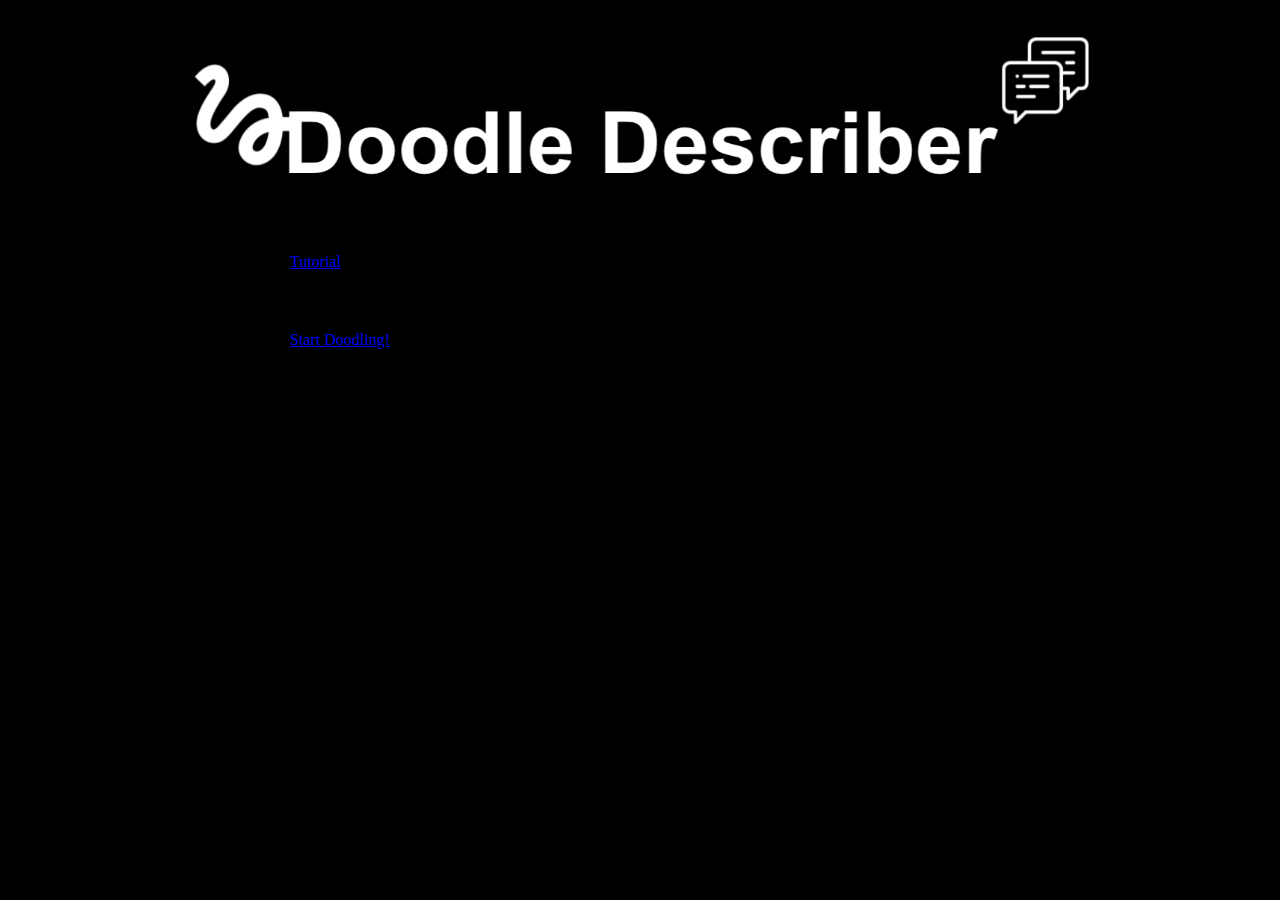
<file: index.html>
<!DOCTYPE html>
<html lang="en">
    <head>
        <meta charset="utf-8">
        <meta http-equiv="X-UA-Compatible" content="IE=edge">
        <meta name="viewport" content="width=device-width, initial-scale=1">
    
        <title>Doodle Describer</title>

        <link href="https://cdn.jsdelivr.net/npm/bootstrap@5.0.1/dist/css/bootstrap.min.css" rel="stylesheet" integrity="sha384-+0n0xVW2eSR5OomGNYDnhzAbDsOXxcvSN1TPprVMTNDbiYZCxYbOOl7+AMvyTG2x" crossorigin="anonymous">
        <link rel="stylesheet" type="text/css" href="style.css" />

        <script src='lib/d3.v3.min.js'></script>
    </head>
    <body>
        <img src="./logo.png" width="1000px">

        <a href="./tutorial.html" id="start-tutorial-button" type="button" class="menu-btn btn btn-outline-light btn-lg">Tutorial</a>

        <a href="./doodle.html" id="start-doodle-button" type="button" class="menu-btn btn btn-outline-light btn-lg">Start Doodling!</a>
    </body>
</html>
</file>
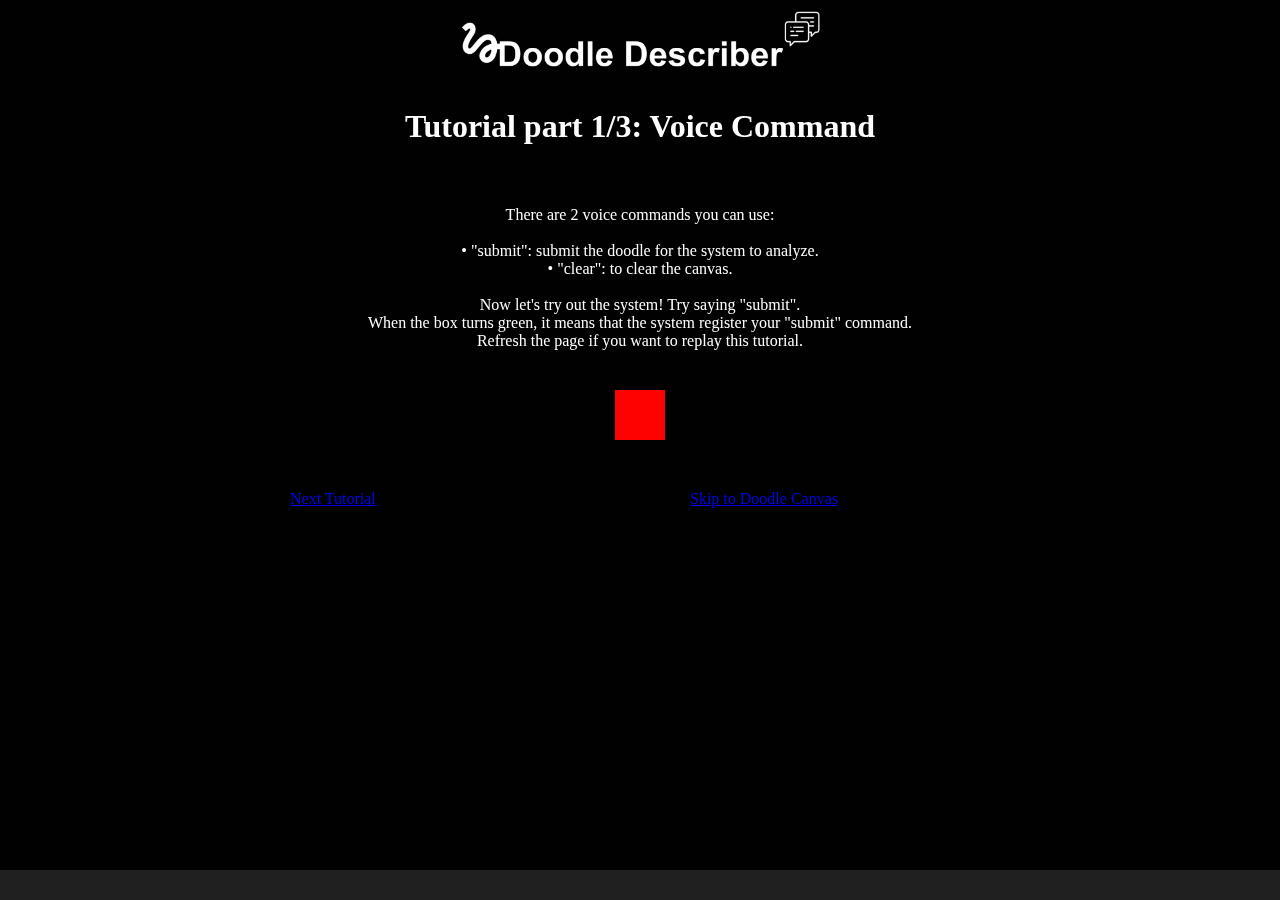
<file: tutorial-1-voice.html>
<!DOCTYPE html>
<html lang="en">
    <head>
        <meta charset="utf-8">
        <meta http-equiv="X-UA-Compatible" content="IE=edge">
        <meta name="viewport" content="width=device-width, initial-scale=1">
    
        <title>Doodle Describer</title>

        <link href="https://cdn.jsdelivr.net/npm/bootstrap@5.0.1/dist/css/bootstrap.min.css" rel="stylesheet" integrity="sha384-+0n0xVW2eSR5OomGNYDnhzAbDsOXxcvSN1TPprVMTNDbiYZCxYbOOl7+AMvyTG2x" crossorigin="anonymous">
        <link rel="stylesheet" type="text/css" href="style.css" />

        <link rel="stylesheet" type="text/css" href="lib/famous.css" />
        <script type="text/javascript" src="lib/famous.min.js"></script>
        <script type="text/javascript" src="lib/underscore.min.js"></script>
        <script type="text/javascript" src="lib/backbone.min.js"></script>

        <script src='lib/d3.v3.min.js'></script>
    </head>
    <body>
        <img src="./logo.png" width="400px"> 
        <h1>Tutorial part 1/3: Voice Command</h1>
        <p class="tutorial-desc">
            There are 2 voice commands you can use:
            <br><br>• "submit": submit the doodle for the system to analyze.
            <br>• "clear": to clear the canvas.
            <br><br> Now let's try out the system! Try saying "submit".
            <br> When the box turns green, it means that the system register your "submit" command.
            <br> Refresh the page if you want to replay this tutorial.
        </p>

        <div id="voice-tutorial"></div>

        <div class="tutorial-button-group">
            <a href="./tutorial-2-hands.html" type="button" class="tutorial-btn btn btn-outline-light btn-lg">Next Tutorial</a>
            <a href="./doodle.html" type="button" class="tutorial-btn btn btn-outline-light btn-lg">Skip to Doodle Canvas</a>
        </div>

        <script type="text/javascript" src="./javascripts/setup.js"></script>
        <script type="text/javascript" src="./javascripts/helpers.js"></script>
        <script type="text/javascript" src="./javascripts/voice-tutorial.js"></script>
        <script type="text/javascript" src="./javascripts/setupSpeech.js"></script>
    </body>
</html>
</file>
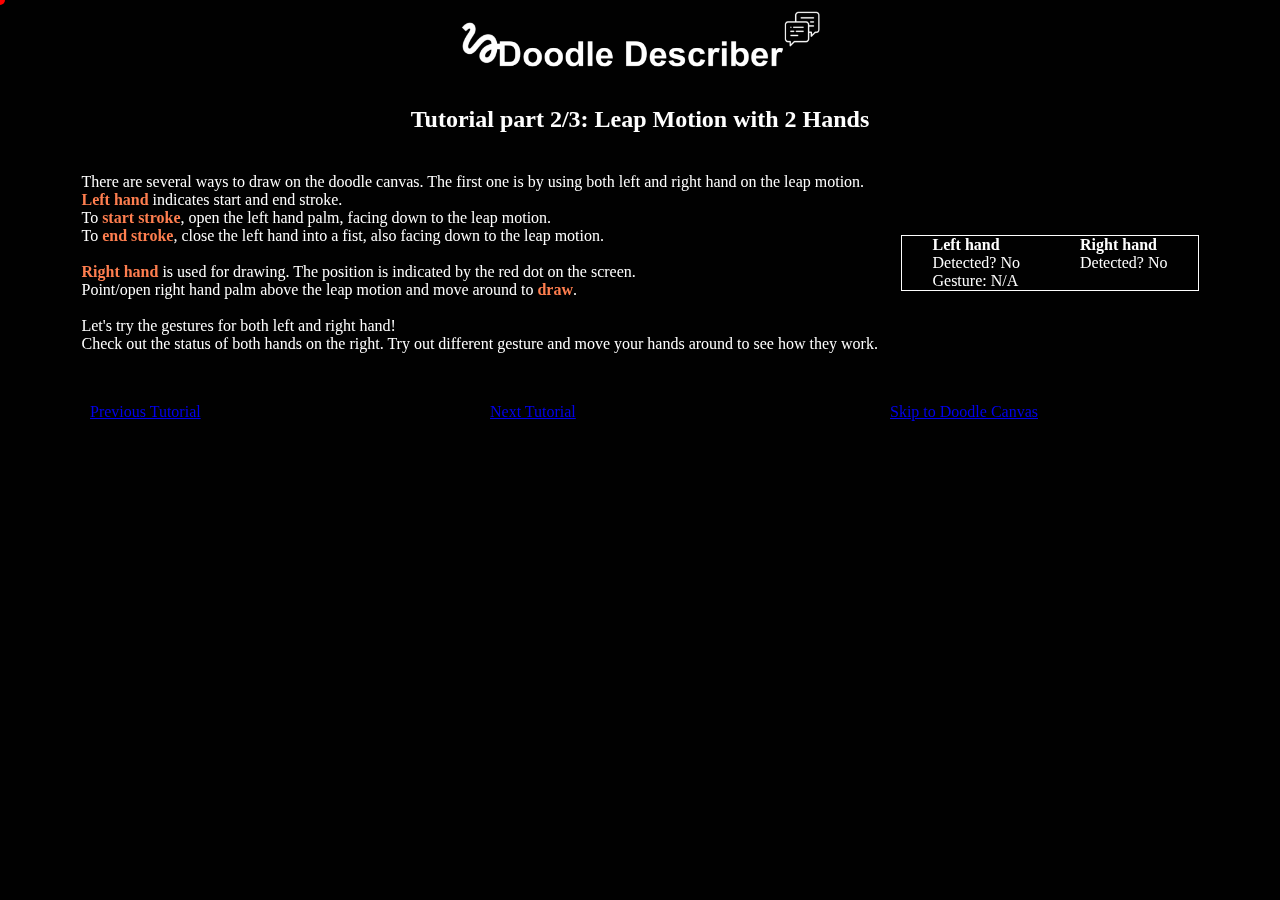
<file: tutorial-2-hands.html>
<!DOCTYPE html>
<html lang="en">
    <head>
        <meta charset="utf-8">
        <meta http-equiv="X-UA-Compatible" content="IE=edge">
        <meta name="viewport" content="width=device-width, initial-scale=1">
    
        <title>Doodle Describer</title>

        <link href="https://cdn.jsdelivr.net/npm/bootstrap@5.0.1/dist/css/bootstrap.min.css" rel="stylesheet" integrity="sha384-+0n0xVW2eSR5OomGNYDnhzAbDsOXxcvSN1TPprVMTNDbiYZCxYbOOl7+AMvyTG2x" crossorigin="anonymous">
        <link rel="stylesheet" type="text/css" href="style.css" />

        <link rel="stylesheet" type="text/css" href="lib/famous.css" />
        <script type="text/javascript" src="lib/famous.min.js"></script>
        <script type="text/javascript" src="lib/underscore.min.js"></script>
        <script type="text/javascript" src="lib/backbone.min.js"></script>

        <!-- Leap -->
        <script type="text/javascript" src="lib/leap.min.js"></script>
        <script type="text/javascript" src="lib/leap-plugins.min.js"></script>

        <script src='lib/d3.v3.min.js'></script>
    </head>
    <body>
        <img src="./logo.png" width="400px"> 
        <h2>Tutorial part 2/3: Leap Motion with 2 Hands</h2>
        <div class="hands-body">
            <div class="tutorial-hands">
                There are several ways to draw on the doodle canvas. 
                The first one is by using both left and right hand on the leap motion.
                <br> <b class="important-desc">Left hand</b> indicates start and end stroke. 
                <br>To <b class="important-desc">start stroke</b>, open the left hand palm, facing down to the leap motion.
                <br> To <b class="important-desc">end stroke</b>, close the left hand into a fist, also facing down to the leap motion.
                <br><br> <b class="important-desc">Right hand</b> is used for drawing. The position is indicated by the red dot on the screen.
                <br> Point/open right hand palm above the leap motion and move around to <b class="important-desc">draw</b>.

                <br><br> Let's try the gestures for both left and right hand! 
                <br>Check out the status of both hands on the right. Try out different gesture and move your hands around to see how they work.
            </div>

            <div class="tutorial-status">
                <div class="left-tutorial-status">
                    <b>Left hand</b>
                    <br> Detected? <span id="left-tutorial-detect"> No </span>
                    <br> Gesture: <span id="left-tutorial-gesture"> N/A </span>
                </div>
                <div class="right-tutorial-status">
                    <b>Right hand</b>
                    <br> Detected? <span id="right-tutorial-detect"> No </span>
                </div>
            </div>
        </div>

        <div class="tutorial-button-group">
            <a href="./tutorial-1-voice.html" type="button" class="tutorial-btn btn btn-outline-light btn-lg">Previous Tutorial</a>
            <a href="./tutorial-3-hand-space.html" type="button" class="tutorial-btn btn btn-outline-light btn-lg">Next Tutorial</a>
            <a href="./doodle.html" type="button" class="tutorial-btn btn btn-outline-light btn-lg">Skip to Doodle Canvas</a>
        </div>

        <script type="text/javascript" src="./javascripts/setup.js"></script>
        <script type="text/javascript" src="./javascripts/cursor.js"></script>
        <script type="text/javascript" src="./javascripts/helpers.js"></script>
        <script type="text/javascript" src="./javascripts/2-hands-tutorial.js"></script>
    </body>
</html>
</file>
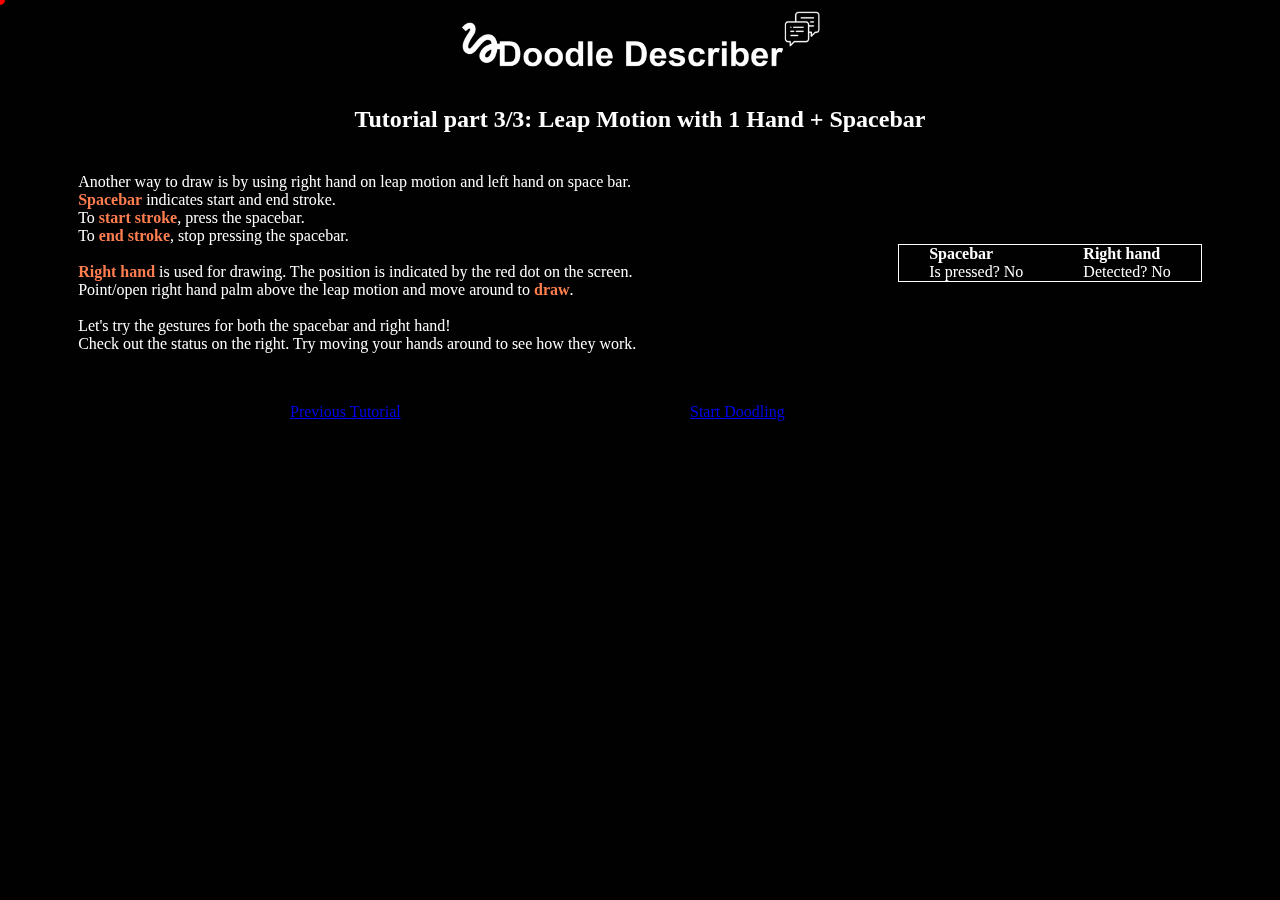
<file: tutorial-3-hand-space.html>
<!DOCTYPE html>
<html lang="en">
    <head>
        <meta charset="utf-8">
        <meta http-equiv="X-UA-Compatible" content="IE=edge">
        <meta name="viewport" content="width=device-width, initial-scale=1">
    
        <title>Doodle Describer</title>

        <link href="https://cdn.jsdelivr.net/npm/bootstrap@5.0.1/dist/css/bootstrap.min.css" rel="stylesheet" integrity="sha384-+0n0xVW2eSR5OomGNYDnhzAbDsOXxcvSN1TPprVMTNDbiYZCxYbOOl7+AMvyTG2x" crossorigin="anonymous">
        <link rel="stylesheet" type="text/css" href="style.css" />

        <link rel="stylesheet" type="text/css" href="lib/famous.css" />
        <script type="text/javascript" src="lib/famous.min.js"></script>
        <script type="text/javascript" src="lib/underscore.min.js"></script>
        <script type="text/javascript" src="lib/backbone.min.js"></script>

        <!-- Leap -->
        <script type="text/javascript" src="lib/leap.min.js"></script>
        <script type="text/javascript" src="lib/leap-plugins.min.js"></script>

        <script src='lib/d3.v3.min.js'></script>
    </head>
    <body>
        <img src="./logo.png" width="400px"> 
        <h2>Tutorial part 3/3: Leap Motion with 1 Hand + Spacebar</h2>
        <div class="hands-body">
            <div class="tutorial-hands">
                Another way to draw is by using right hand on leap motion and left hand on space bar.
                <br> <b class="important-desc">Spacebar</b> indicates start and end stroke. 
                <br>To <b class="important-desc">start stroke</b>, press the spacebar.
                <br> To <b class="important-desc">end stroke</b>, stop pressing the spacebar.
                <br><br> <b class="important-desc">Right hand</b> is used for drawing. The position is indicated by the red dot on the screen.
                <br> Point/open right hand palm above the leap motion and move around to <b class="important-desc">draw</b>.

                <br><br> Let's try the gestures for both the spacebar and right hand! 
                <br>Check out the status on the right. Try moving your hands around to see how they work.
            </div>

            <div class="tutorial-status">
                <div class="left-tutorial-status">
                    <b>Spacebar</b>
                    <br> Is pressed? <span id="space-tutorial-detect"> No </span>
                </div>
                <div class="right-tutorial-status">
                    <b>Right hand</b>
                    <br> Detected? <span id="right-tutorial-detect"> No </span>
                </div>
            </div>
        </div>

        <div class="tutorial-button-group">
            <a href="./tutorial-2-hands.html" type="button" class="tutorial-btn btn btn-outline-light btn-lg">Previous Tutorial</a>
            <a href="./doodle.html" type="button" class="tutorial-btn btn btn-outline-light btn-lg">Start Doodling</a>
        </div>

        <script type="text/javascript" src="./javascripts/setup.js"></script>
        <script type="text/javascript" src="./javascripts/cursor.js"></script>
        <script type="text/javascript" src="./javascripts/helpers.js"></script>
        <script type="text/javascript" src="./javascripts/1-hand-tutorial.js"></script>
    </body>
</html>
</file>
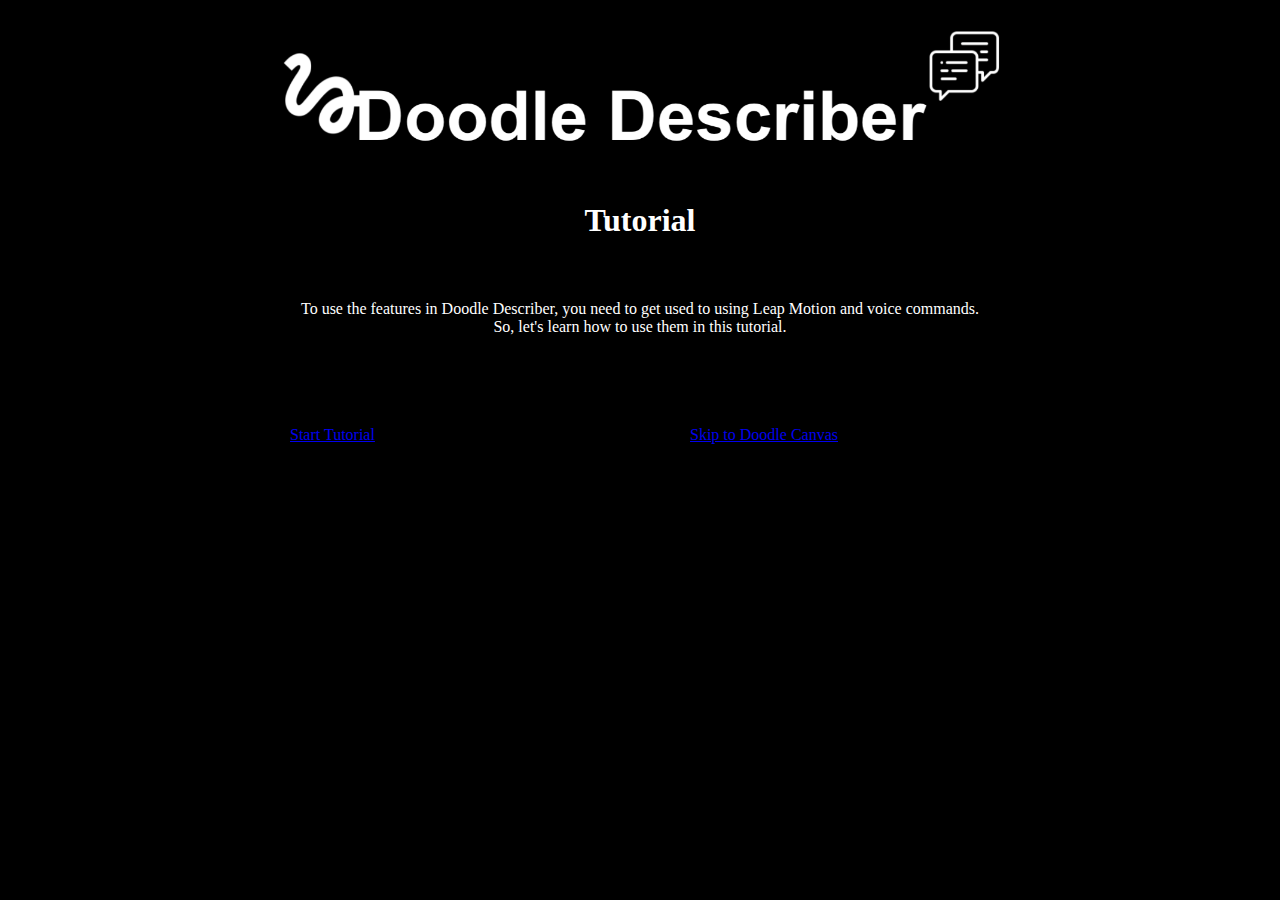
<file: tutorial.html>
<!DOCTYPE html>
<html lang="en">
    <head>
        <meta charset="utf-8">
        <meta http-equiv="X-UA-Compatible" content="IE=edge">
        <meta name="viewport" content="width=device-width, initial-scale=1">
    
        <title>Doodle Describer</title>

        <link href="https://cdn.jsdelivr.net/npm/bootstrap@5.0.1/dist/css/bootstrap.min.css" rel="stylesheet" integrity="sha384-+0n0xVW2eSR5OomGNYDnhzAbDsOXxcvSN1TPprVMTNDbiYZCxYbOOl7+AMvyTG2x" crossorigin="anonymous">
        <link rel="stylesheet" type="text/css" href="style.css" />

        <script src='lib/d3.v3.min.js'></script>
    </head>
    <body>
        <img src="./logo.png" width="800px"> 
        <h1>Tutorial</h1>
        <p class="tutorial-desc">
            To use the features in Doodle Describer, you need to get used to using Leap Motion and voice commands.
            <br>So, let's learn how to use them in this tutorial.
        </p>
        
        <div class="tutorial-button-group">
            <a href="./tutorial-1-voice.html" type="button" class="tutorial-btn btn btn-outline-light btn-lg">Start Tutorial</a>
            <a href="./doodle.html" type="button" class="tutorial-btn btn btn-outline-light btn-lg">Skip to Doodle Canvas</a>
        </div>
    </body>
</html>
</file>
<file: style.css>
body {
    align-items: center;
    background-color: black;
    color: white;
    display: flex;
    flex-flow: column;
}

.menu-btn {
    margin: 30px;
    width: 700px;
}

.important-desc {
    color: coral !important;
}

.tutorial-desc {
    font-size: 16px;
    margin: 40px;
    text-align: center;
}

.tutorial-button-group {
    display: flex;
    flex-flow: row;
}

.tutorial-btn {
    margin: 50px;
    width: 300px;
}

#voice-tutorial {
    background-color: red;
    height: 50px;
    width: 50px;
}

.tutorial-status {
    border: white solid 1px;
    display: flex;
    flex-flow: row;
    margin-left: 20px;
}

.left-tutorial-status, .right-tutorial-status {
    margin-left: 30px;
    margin-right: 30px;
}

.hands-body {
    align-items: center;
    display: flex;
    flex-flow: row;
    margin-top: 20px;
}

.tutorial-hands {
    width: 800px;
}

.header {
    align-items: center;
    display: flex;
    flex-flow: column;
    width: 100%;
}

.title {
    font-size: 28px;
    margin-top: 8px;
    margin-bottom: 8px;
    text-align: center;
    width: 100%;
}

.instruction {
    margin: 0px;
    text-align: center;
    width: 100%;
}

#canvas-body {
    justify-content: center;
    display: flex;
    margin-top: 16px;
    margin-bottom: 8px;
    width: 100%;
}

#canvas {
    border: 2px solid black;
    height: 400px;
    width: 1200px;
}

.footer {
    width: 100%;
}

.button-section {
    justify-content: center;
    display: flex;
    width: 100%;
}

.doodle-instruction {
    width: 700px;
}

.doodle-body {
    display: flex;
    flex-flow: row;
}

.back-btn {
    margin-top: 8px;
}

.footer {
    display: flex;
    flex-flow: row;
    height: 60px;
    width: 300px;
}

.device-status {
    border: solid 1px white;
    font-size: 16px;
    height: 100%;
    margin-right: 8px;
    width: 100%;
}

#doodle-description {
    border: solid 1px white;
    height: 100%;
    margin-left: 8px;
    width: 100%;
}
</file>
<file: lib/famous.css>
/* This Source Code Form is subject to the terms of the Mozilla Public
 * License, v. 2.0. If a copy of the MPL was not distributed with this
 * file, You can obtain one at http://mozilla.org/MPL/2.0/.
 *
 * Owner: mark@famo.us
 * @license MPL 2.0
 * @copyright Famous Industries, Inc. 2015
 */

.famous-root {
    width: 100%;
    height: 100%;
    margin: 0px;
    padding: 0px;
    opacity: .999999; /* ios8 hotfix */
    overflow: hidden;
    -webkit-transform-style: preserve-3d;
    transform-style: preserve-3d;
}

.famous-container, .famous-group {
    position: absolute;
    top: 0px;
    left: 0px;
    bottom: 0px;
    right: 0px;
    overflow: visible;
    -webkit-transform-style: preserve-3d;
    transform-style: preserve-3d;
    -webkit-backface-visibility: visible;
    backface-visibility: visible;
    pointer-events: none;
}

.famous-group {
    width: 0px;
    height: 0px;
    margin: 0px;
    padding: 0px;
}

.famous-surface {
    position: absolute;
    -webkit-transform-origin: center center;
    transform-origin: center center;
    -webkit-backface-visibility: hidden;
    backface-visibility: hidden;
    -webkit-transform-style: preserve-3d;
    transform-style: preserve-3d;
    -webkit-box-sizing: border-box;
    -moz-box-sizing: border-box;
    box-sizing: border-box;
    -webkit-tap-highlight-color: transparent;
    pointer-events: auto;
}

.famous-container-group {
    position: relative;
    width: 100%;
    height: 100%;
}
</file>
